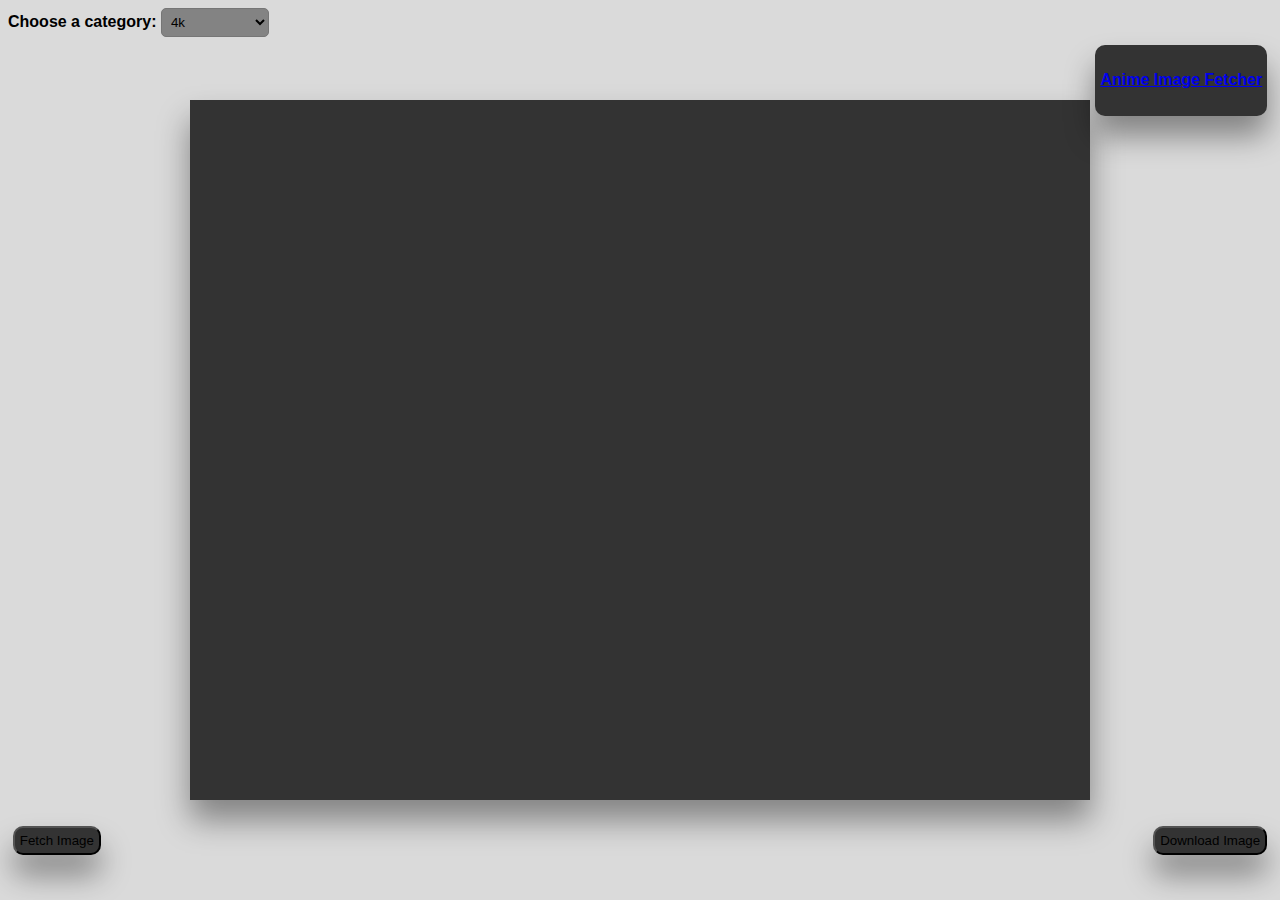
<file: oldindex.html>
<!DOCTYPE html>
<html lang="en">
  <head>
    <meta charset="UTF-8" />
    <meta http-equiv="X-UA-Compatible" content="IE=edge" />
    <meta name="viewport" content="width=device-width, initial-scale=1.0" />
    <link
      rel="shortcut icon"
      href="https://sussy-api.vercel.app/image/milf"
      type="image/x-icon"
    />
    <link rel="stylesheet" href="oldgnx.css" />
    <title>Image Fetcher</title>
  </head>
  <body>
    <div class="panel"></div>

    <label for="category">Choose a category:</label>
    <select name="cars" id="category">
      <option value="4k">4k</option>
      <option value="boobs">Boobs</option>
      <option value="ass">Ass</option>
      <option value="pussy">Pussy</option>
      <option value="hthigh">Hentai Thigh</option>
      <option value="hass">Hentai Ass</option>
    </select>

    <button class="fetch" id="fetcher">Fetch Image</button>
    <button class="download" id="download">Download Image</button>
    <!-- <button class="animgfetcher">Anime Image Fetcher</button> -->
    <div class="redirecter">
      <h4><a href="anime.html" target="_blank">Anime Image Fetcher</a></h4>
    </div>

    <script>
      const fetchBtn = document.getElementById("fetcher");
      const categorySelect = document.getElementById("category");
      const imageContainer = document.querySelector(".panel");
      const downloadBtn = document.getElementById("download");

      fetchBtn.addEventListener("click", () => {
        const category = categorySelect.value;
        const apiUrl = `https://nekobot.xyz/api/image?type=${category}`;
        console.log(apiUrl);

        fetch(apiUrl)
          .then((response) => response.json())
          .then((data) => {
            const imageUrl = data.message;
            const image = document.createElement("img");
            image.src = imageUrl;
            imageContainer.innerHTML = "";
            imageContainer.appendChild(image);
          })
          .catch((error) => console.error(error));
      });

      function downloadImage(url, name) {
        const link = document.createElement("a");
        link.href = url;
        link.download = name;
        document.body.appendChild(link);
        link.click();
        document.body.removeChild(link);
      }
      downloadBtn.addEventListener("click", () => {
        const imageUrl = image.src;
        const imageName = "image.jpg";
        downloadImage(imageUrl, imageName);
      });
    </script>
  </body>
</html>
</file>
<file: oldgnx.css>
body {
  background-color: #dadada;
  font-family: "Open Sans", sans-serif;
  text-decoration: solid;
  font-weight: 700;
}
.panel {
  position: absolute;
  top: 50%;
  left: 50%;
  transform: translate(-50%, -50%);
  width: 900px;
  height: 700px;
  background-color: #333;
  box-shadow: 0 20px 30px rgba(0, 0, 0, 0.4);
}
.panel img {
  max-width: 900px;
  max-height: 700px;
}

#category {
  border-radius: 5px;
  background-color: rgba(0, 0, 0, 0.4);
  padding: 5px;
}
#category:focus {
  outline: none;
  border-color: #60a2cf;
  box-shadow: 0 0 0 3px rgba(52, 152, 219, 0.3);
}

.fetch {
  border-radius: 10px;
  position: absolute;
  bottom: 5%;
  left: 1%;
  padding: 5px;
  background-color: #333;
  box-shadow: 0 20px 30px rgba(0, 0, 0, 0.4);
}

.download {
  border-radius: 10px;
  position: absolute;
  bottom: 5%;
  right: 1%;
  padding: 5px;
  background-color: #333;
  box-shadow: 0 20px 30px rgba(0, 0, 0, 0.4);
}
.redirecter {
  border-radius: 10px;
  position: absolute;
  top: 5%;
  right: 1%;
  padding: 5px;
  background-color: #333;
  box-shadow: 0 20px 30px rgba(0, 0, 0, 0.4);
  text-decoration: none;
}
/* Media Queries */
@media (max-width: 1200px) {
  .panel {
    width: 700px;
    height: 500px;
  }

  .panel img {
    max-width: 700px;
    max-height: 500px;
  }
}

@media (max-width: 768px) {
  .panel {
    width: 400px;
    height: 300px;
  }

  .panel img {
    max-width: 400px;
    max-height: 300px;
  }

  .fetch,
  .download {
    font-size: 14px;
    padding: 3px;
  }
}

@media (max-width: 576px) {
  .panel {
    width: 300px;
    height: 200px;
  }

  .panel img {
    max-width: 300px;
    max-height: 200px;
  }

  .fetch,
  .download {
    font-size: 12px;
    padding: 2px;
  }
}
</file>
